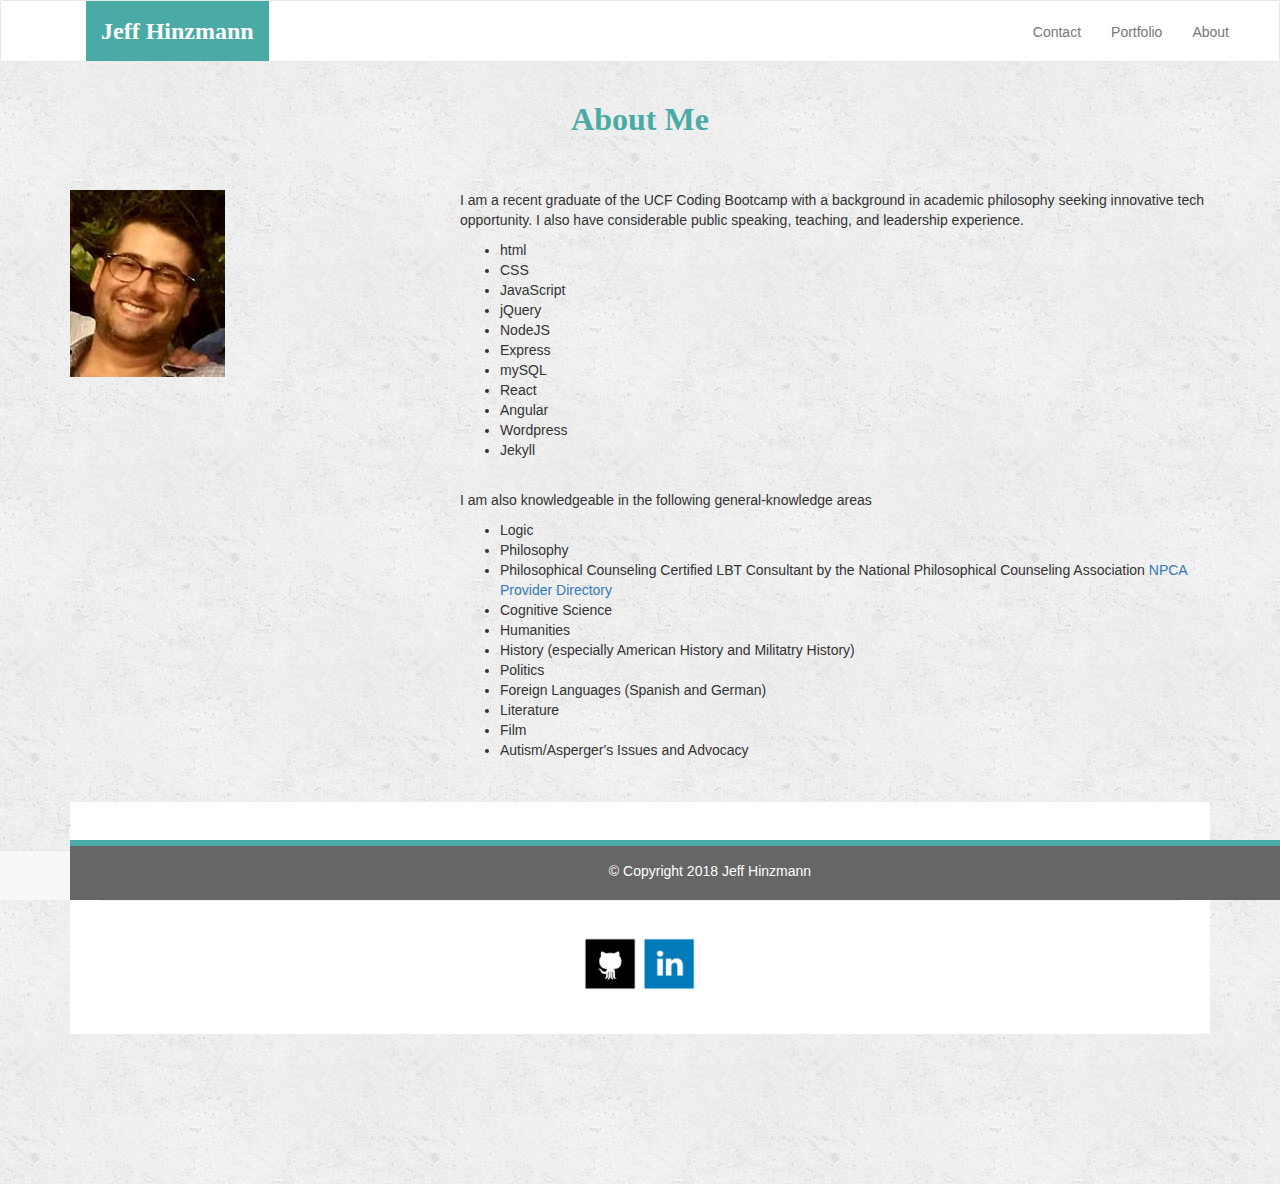
<file: index.html>
<!DOCTYPE html>
<html lang="en-us">

<head>

    <meta charset="UTF-8">
    <meta name="viewport" content="width=device-width, initial-scale=1.0">
    <meta http-equiv="X-UA-Compatible" content="ie=edge">

    <title>Jeff Hinzmann's Portfolio</title>

    <!-- Stylesheets -->
    <link rel="stylesheet" href="https://maxcdn.bootstrapcdn.com/bootstrap/3.3.7/css/bootstrap.min.css" integrity="sha384-BVYiiSIFeK1dGmJRAkycuHAHRg32OmUcww7on3RYdg4Va+PmSTsz/K68vbdEjh4u" crossorigin="anonymous">
    <link rel="stylesheet" href="css/styles.css">

</head>

<body>

    <!-- Start of navbar -->
    <nav class="navbar navbar-default">
        <div class="container-fluid navbar-custom">

            <!-- Brand and toggle get grouped for better mobile display -->

            <div class="navbar-header">
                <button type="button" class="navbar-toggle collapsed" data-toggle="collapse" data-target="#bs-example-navbar-collapse-1" aria-expanded="false">
              <span class="sr-only">Toggle navigation</span>
              <span class="icon-bar"></span>
              <span class="icon-bar"></span>
              <span class="icon-bar"></span>
            </button>
                <div class="phone-nav">
                    <a class="navbar-brand" href="#" id="logo">Jeff Hinzmann</a>
                </div>
            </div>

            <!-- Collect the nav links, forms, and other content for toggling -->
            <div class="collapse navbar-collapse" id="bs-example-navbar-collapse-1">
                <ul class="nav navbar-nav navbar-right navbar-right-custom">
                    <li><a href="contact.html">Contact</a></li>
                    <li><a href="portfolio.html">Portfolio</a></li>
                    <li><a href="index.html">About</a></li>
                </ul>
            </div>
            <!-- /.navbar-collapse -->

        </div>
        <!-- /.container-fluid -->
    </nav>
    <!-- End of navbar -->

    <!-- Start of content wrap -->

    <div class="container">
        <div class="row">
            <h1 class="about-me-header text-center">About Me</h1>

            <br>

            <div class="col-xs-12 col-md-4">
                <a href="Jeffrey Hinzmann Tech Resume2.pdf" alt="My Resume"><img src="/images/ThatsWhatSheSaid.jpg" alt="Me, myself, and I" id="controlImg" /></a>
                
            </div>
            <div class="col-xs-12 col-md-8">
                    <p>I am a recent graduate of the UCF Coding Bootcamp with a background in academic philosophy seeking innovative tech opportunity. 
                            I also have considerable public speaking, teaching, and leadership experience.</p>
                             <ul>
                                <li>html</li>
                                <li>CSS</li>
                                <li>JavaScript</li>
                                <li>jQuery</li>
                                <li>NodeJS</li>
                                <li>Express</li>
                                <li>mySQL</li>
                                <li>React</li>
                                <li>Angular</li>
                                <li>Wordpress</li>
                                <li>Jekyll</li>
                            </ul>



                <br />

                <p>I am also knowledgeable in the following general-knowledge areas</p>
                <ul>
                    <li>Logic</li>
                    <li>Philosophy</li>
                    <li>Philosophical Counseling Certified LBT Consultant by the National Philosophical Counseling Association
                        <a href="http://npcassoc.org/philosophical-counselor-directory/">NPCA Provider Directory</a>
                    </li>
                    <li>Cognitive Science</li>
                    <li>Humanities</li>
                    <li>History (especially American History and Militatry History)</li>
                    <li>Politics</li>
                    <li>Foreign Languages (Spanish and German)</li>
                    <li>Literature</li>
                    <li>Film</li>
                    <li>Autism/Asperger's Issues and Advocacy</li>
                </ul>

            </div>
        </div>

        <!-- Start of Connect With Me Area -->
        <div class="row" id="connect-row">
            <div class="col-xs-12">
                <section id="connect-with-me-area">
                    <div class="connect-with-me-content">
                        <h1 class="connect-with-me-header">Connect With Me</h1>
                        <hr />
                        <div id="images">
                            <a href="https://github.com/jahinzmann" title="github"><img src="/images/github.png" alt="" class="connect-with-me-photo"></a> 
                            <a href="https://www.linkedin.com/in/jahinzmann/" title="LinkedIn"><img src="/images/linkedin.png" alt="" class="connect-with-me-photo"></a>
                        </div>
                    </div>
                </section>
            </div>
        </div>
        <!-- End of the Connect With Me Area -->

    </div>
    <!-- End of content wrap -->

    <!-- Start of footer -->
    <nav class="navbar navbar-default navbar-fixed-bottom">
        <div class="container">
            <footer class="footer">
                <div class="two-toned-footer-color"></div>
                <p class="text-muted text-muted-footer text-center">
                    &copy; Copyright 2018 Jeff Hinzmann
                </p>
            </footer>
        </div>
    </nav>
    <!-- End of footer -->



    <!-- jQuery CDN -->
    <script type="text/javascript" src="https://cdnjs.cloudflare.com/ajax/libs/jquery/3.2.1/jquery.min.js"></script>

    <!-- Bootstrap CDN -->
    <script src="https://maxcdn.bootstrapcdn.com/bootstrap/3.3.7/js/bootstrap.min.js" integrity="sha384-Tc5IQib027qvyjSMfHjOMaLkfuWVxZxUPnCJA7l2mCWNIpG9mGCD8wGNIcPD7Txa" crossorigin="anonymous"></script>
</body>

</html>
</file>
<file: css/styles.css>
body {
/* Positioning */
margin-bottom: 150px;

/* Typography */
font-family: Arial, "Helvetica Neue", Helvetica, sans-serif;

/* Visual */
background-image: url("../images/concrete_seamless.png");
}

html {
/* Positioning */
position: relative;

/* Box-model */
min-height: 100%;
}

/* ---------NAV START---------- */

.navbar-custom {
background-color: #fff;
}

#logo {
/* Box-model */
height: 60px;
padding-top: 20px;
padding-bottom: 5px;

/* Positioning */
margin-left: 70px;
font-family: Georgia, Times, "Times New Roman", serif;

/* Typography */
font-size: 24px;
font-weight: bold;
color: #fff;

/* Visual */
background: #4aaaa5;
}

.navbar-right-custom {
/* Box-model */
padding-top: 6px;
padding-right: 20px;

/* Typography */
font-family: Arial;
font-weight: lighter;
}

.navbar-nav > li > a:hover {
color: #4aaaa5;
}

/* --------NAV END---------- */

.about-me-header {
/* Positioning */
margin-bottom: 33px;
font-family: Georgia, Times, "Times New Roman", serif;

/* Typography */
font-size: 32px;
font-weight: bold;
color: #4aaaa5;
}

.about-me-content {
/* Box-model */
width: 100%;
padding: 30px;

/* Positioning */
margin-top: 32px;

/* Visual */
background-color: #fff;
}

.about-me-content > p {
/* Box-model */
padding-top: 20px;

/* Typography */
font-size: 16px;
line-height: 30px;
color: #bbc;
}

#nate-image {
/* Positioning */
float: left;

/* Box-model */
width: 200px;
height: 200px;
margin-top: 20px;
margin-right: 20px;
}

/* ----------------- */

/* CONNECT W/ ME CSS */

/* ----------------- */

#connect-with-me-area {
width: 100%;

/* Box-model */
padding: 30px 30px 43px;

/* Positioning */
margin-top: 32px;

/* Visual */
background-color: #fff;
}

.connect-with-me-header {
/* Positioning */
margin-bottom: 15px;
font-family: Georgia, Times, "Times New Roman", serif;

/* Typography */
font-size: 25px;
font-weight: bold;
color: #4aaaa5;
}

.connect-with-me-photo {
width: 55px;

/* Box-model */
height: 55px;
}

#images {
/* Box-model */
padding-top: 15px;

/* Typography */
text-align: center;
}

/* -------END-------- */

.footer {
/* Positioning */
position: absolute;
bottom: 0;

/* Box-model */
width: 100%;
height: 60px;
margin-top: 30px;

/* Visual */
background-color: #666;
}

.text-muted-footer {
/* Positioning */
margin-top: 15px;

/* Typography */
color: #fff;
}

.two-toned-footer-color {
/* Box-model */
height: 6px;
padding-top: 3px;

/* Visual */
background-color: #4aaaa5;
}

/* ----------------- */

/* CONTACT FORM CSS  */

/* ----------------- */

.contact-form {
width: 100%;

/* Box-model */
padding: 45px 10px 25px 31px;

/* Positioning */
margin-top: 30px;

/* Visual */
background-color: #fff;
}

.contact-form-header,
.port-header {
/* Positioning */
margin-bottom: 33px;
font-family: Georgia, Times, "Times New Roman", serif;

/* Typography */
font-size: 32px;
font-weight: bold;
color: #4aaaa5;
}

#name_input,
#mail_input,
#msg {
width: 95%;

/* Box-model */
height: 30px;

/* Positioning */
margin-top: 20px;
margin-bottom: 15px;
}

#msg {
/* Box-model */
height: 200px;

/* Visual */
border-color: #bbc;
}

.label-name,
.label-msg,
.label-mail {
/* Typography */
font-size: 17px;
color: #bbc;
}

.contact-hr {
margin-bottom: 30px;
}

.submit-btn {
/* Box-model */
padding: 15px 30px;
font-size: 16px;
font-weight: lighter;

/* Typography */
color: #fff;

/* Visual */
background-color: #4aaaa5;
border: 0;
}

/* --------END-------- */

/* ----------------- */

/* PORTFOLIO PAGE CSS */

/* ------------------ */

#portfolio-area {
/* Box-model */
width: 85%;
padding: 45px 10px 25px 31px;

/* Positioning */
margin-top: 30px;
margin-bottom: 200px;

/* Visual */
background-color: #fff;
}

.port-hr {
margin-bottom: 40px;
}

.port-imgs {
/* Box-model */
width: 233px;
height: 166px;
margin-right: 15px;

/* Positioning */
margin-bottom: 15px;
}

/* --------END--------- */

/* ----------------- */

/* MEDIA  QUERY  CSS */

/* ----------------- */

@media only screen and (max-width: 767px) {
.navbar-header {
  background-color: #4aaaa5;
}

#logo {
  width: 100%;

  /* Box-model */
  height: 60px;
  padding-top: 20px;
  padding-bottom: 5px;

  /* Positioning */
  margin-left: 0;
  font-family: Georgia, Times, "Times New Roman", serif;

  /* Typography */
  font-size: 24px;
  font-weight: bold;
  color: #fff;
  text-align: center;

  /* Visual */
  background: #4aaaa5;
}
}
</file>
